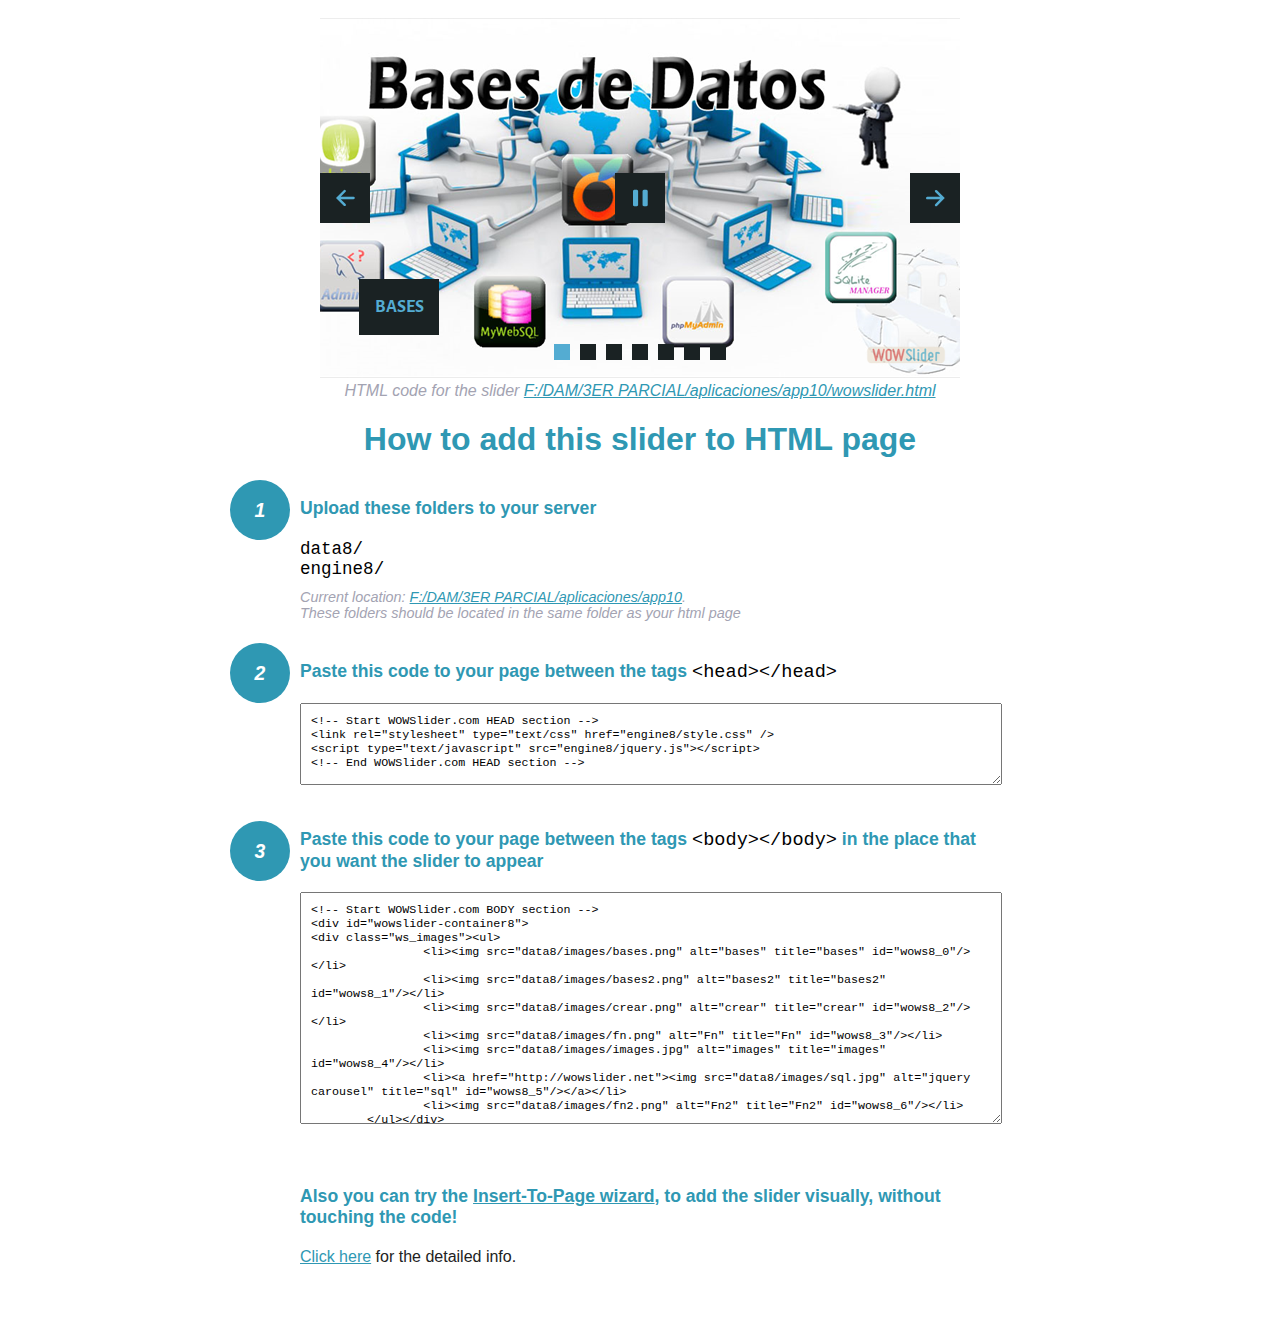
<file: wowslider-howto.html>
<!DOCTYPE html>
<html>
<head>
	<title>WOWSlider</title>
	<meta http-equiv="content-type" content="text/html; charset=utf-8" />
	<meta name="description" content="WOWSlider" />
	
	<!-- Start WOWSlider.com HEAD section --> <!-- add to the <head> of your page -->
	<link rel="stylesheet" type="text/css" href="engine8/style.css" />
	<script type="text/javascript" src="engine8/jquery.js"></script>
	<!-- End WOWSlider.com HEAD section -->


<style>
.instuction {
	font-family: sans-serif, Arial;
	display: block;
	margin: 0 auto;
	max-width: 820px;
	width: 100%;
	padding: 0 70px;
	color: #222;
	-webkit-box-sizing: border-box;
	-moz-box-sizing: border-box;
	box-sizing: border-box;
}
.instuction h1 img {
	max-width: 170px;
	vertical-align: middle;
	margin-bottom: 10px;
}
.instuction h1 {
	color: #2F98B3;
	text-align: center;
}
.instuction h2 {
	position: relative;
	font-size: 1.1em;
	color: #2F98B3;
	margin-bottom: 20px;
	margin-top: 40px;
}
.instuction h2 span.num {
	position: absolute;
	left: -70px;
	top: -18px;
	display: inline-block;
	vertical-align: middle;
	font-style: italic;
	font-size: 1.1em;
	width: 60px;
	height: 60px;
	line-height: 60px;
	text-align: center;
	background: #2F98B3;
	color: #fff;
	border-radius: 50%;
}
.instuction .mono {
	color: #000;
	font-family: monospace;
	font-size: 1.3em;
	font-weight: normal;
}
.instuction li.mono {
	font-size: 1.5em;
}

.instuction ul {
	font-size: 0.9em;
	margin-top: 0;
	padding-left: 0;
	list-style: none;
}
.instuction .note {
	color: #A3A3B2;
	font-style: italic;
	padding-top: 10px;
}
.instuction p.note {
	text-align: center;
	padding-top: 0;
	margin-top: 4px;
}
.instuction textarea {
	font-size: 0.9em;
	min-height: 60px;
	padding: 10px;
	margin: 0;
	overflow: auto;
	max-width: 100%;
	width: 100%;
}
.instuction a,
.instuction a:visited {
	color: #2F98B3;
}
</style>


</head>
<body style="margin:auto">

<br>

<!-- Start WOWSlider.com BODY section --> <!-- add to the <body> of your page -->
<div id="wowslider-container8">
<div class="ws_images"><ul>
		<li><img src="data8/images/bases.png" alt="bases" title="bases" id="wows8_0"/></li>
		<li><img src="data8/images/bases2.png" alt="bases2" title="bases2" id="wows8_1"/></li>
		<li><img src="data8/images/crear.png" alt="crear" title="crear" id="wows8_2"/></li>
		<li><img src="data8/images/fn.png" alt="Fn" title="Fn" id="wows8_3"/></li>
		<li><img src="data8/images/images.jpg" alt="images" title="images" id="wows8_4"/></li>
		<li><a href="http://wowslider.net"><img src="data8/images/sql.jpg" alt="jquery carousel" title="sql" id="wows8_5"/></a></li>
		<li><img src="data8/images/fn2.png" alt="Fn2" title="Fn2" id="wows8_6"/></li>
	</ul></div>
	<div class="ws_bullets"><div>
		<a href="#" title="bases"><span><img src="data8/tooltips/bases.png" alt="bases"/>1</span></a>
		<a href="#" title="bases2"><span><img src="data8/tooltips/bases2.png" alt="bases2"/>2</span></a>
		<a href="#" title="crear"><span><img src="data8/tooltips/crear.png" alt="crear"/>3</span></a>
		<a href="#" title="Fn"><span><img src="data8/tooltips/fn.png" alt="Fn"/>4</span></a>
		<a href="#" title="images"><span><img src="data8/tooltips/images.jpg" alt="images"/>5</span></a>
		<a href="#" title="sql"><span><img src="data8/tooltips/sql.jpg" alt="sql"/>6</span></a>
		<a href="#" title="Fn2"><span><img src="data8/tooltips/fn2.png" alt="Fn2"/>7</span></a>
	</div></div><div class="ws_script" style="position:absolute;left:-99%"><a href="http://wowslider.net">jquery slider</a> by WOWSlider.com v8.7</div>
<div class="ws_shadow"></div>
</div>	
<script type="text/javascript" src="engine8/wowslider.js"></script>
<script type="text/javascript" src="engine8/script.js"></script>
<!-- End WOWSlider.com BODY section -->


<div class="instuction">
	<p class="note">HTML code for the slider <a href="file:///F:/DAM/3ER PARCIAL/aplicaciones/app10/wowslider.html">F:/DAM/3ER PARCIAL/aplicaciones/app10/wowslider.html</a></p>

	<h1>
		How to add this slider to HTML page
	</h1>

	<h2><span class="num">1</span> Upload these folders to your server</h2>
	<ul>
		<li class="mono">data8/</li>
		<li class="mono">engine8/</li>
		<li class="note">Current location: <a href="file:///F:/DAM/3ER PARCIAL/aplicaciones/app10">F:/DAM/3ER PARCIAL/aplicaciones/app10</a>. <br>These folders should be located in the same folder as your html page</li>
	</ul>

	<h2><span class="num">2</span> Paste this code to your page between the tags <span class="mono">&lt;head&gt;&lt;/head&gt;</span></h2>
	<textarea onclick="this.select()">&lt;!-- Start WOWSlider.com HEAD section --&gt;
&lt;link rel=&quot;stylesheet&quot; type=&quot;text/css&quot; href=&quot;engine8/style.css&quot; /&gt;
&lt;script type=&quot;text/javascript&quot; src=&quot;engine8/jquery.js&quot;&gt;&lt;/script&gt;
&lt;!-- End WOWSlider.com HEAD section --&gt;</textarea>


	<h2><span class="num" style="top: -8px;">3</span> Paste this code to your page between the tags <span class="mono">&lt;body&gt;&lt;/body&gt;</span> in the place that you want the slider to appear</h2>
	<textarea onclick="this.select()" rows="15">&lt;!-- Start WOWSlider.com BODY section --&gt;
&lt;div id=&quot;wowslider-container8&quot;&gt;
&lt;div class=&quot;ws_images&quot;&gt;&lt;ul&gt;
		&lt;li&gt;&lt;img src=&quot;data8/images/bases.png&quot; alt=&quot;bases&quot; title=&quot;bases&quot; id=&quot;wows8_0&quot;/&gt;&lt;/li&gt;
		&lt;li&gt;&lt;img src=&quot;data8/images/bases2.png&quot; alt=&quot;bases2&quot; title=&quot;bases2&quot; id=&quot;wows8_1&quot;/&gt;&lt;/li&gt;
		&lt;li&gt;&lt;img src=&quot;data8/images/crear.png&quot; alt=&quot;crear&quot; title=&quot;crear&quot; id=&quot;wows8_2&quot;/&gt;&lt;/li&gt;
		&lt;li&gt;&lt;img src=&quot;data8/images/fn.png&quot; alt=&quot;Fn&quot; title=&quot;Fn&quot; id=&quot;wows8_3&quot;/&gt;&lt;/li&gt;
		&lt;li&gt;&lt;img src=&quot;data8/images/images.jpg&quot; alt=&quot;images&quot; title=&quot;images&quot; id=&quot;wows8_4&quot;/&gt;&lt;/li&gt;
		&lt;li&gt;&lt;a href=&quot;http://wowslider.net&quot;&gt;&lt;img src=&quot;data8/images/sql.jpg&quot; alt=&quot;jquery carousel&quot; title=&quot;sql&quot; id=&quot;wows8_5&quot;/&gt;&lt;/a&gt;&lt;/li&gt;
		&lt;li&gt;&lt;img src=&quot;data8/images/fn2.png&quot; alt=&quot;Fn2&quot; title=&quot;Fn2&quot; id=&quot;wows8_6&quot;/&gt;&lt;/li&gt;
	&lt;/ul&gt;&lt;/div&gt;
	&lt;div class=&quot;ws_bullets&quot;&gt;&lt;div&gt;
		&lt;a href=&quot;#&quot; title=&quot;bases&quot;&gt;&lt;span&gt;&lt;img src=&quot;data8/tooltips/bases.png&quot; alt=&quot;bases&quot;/&gt;1&lt;/span&gt;&lt;/a&gt;
		&lt;a href=&quot;#&quot; title=&quot;bases2&quot;&gt;&lt;span&gt;&lt;img src=&quot;data8/tooltips/bases2.png&quot; alt=&quot;bases2&quot;/&gt;2&lt;/span&gt;&lt;/a&gt;
		&lt;a href=&quot;#&quot; title=&quot;crear&quot;&gt;&lt;span&gt;&lt;img src=&quot;data8/tooltips/crear.png&quot; alt=&quot;crear&quot;/&gt;3&lt;/span&gt;&lt;/a&gt;
		&lt;a href=&quot;#&quot; title=&quot;Fn&quot;&gt;&lt;span&gt;&lt;img src=&quot;data8/tooltips/fn.png&quot; alt=&quot;Fn&quot;/&gt;4&lt;/span&gt;&lt;/a&gt;
		&lt;a href=&quot;#&quot; title=&quot;images&quot;&gt;&lt;span&gt;&lt;img src=&quot;data8/tooltips/images.jpg&quot; alt=&quot;images&quot;/&gt;5&lt;/span&gt;&lt;/a&gt;
		&lt;a href=&quot;#&quot; title=&quot;sql&quot;&gt;&lt;span&gt;&lt;img src=&quot;data8/tooltips/sql.jpg&quot; alt=&quot;sql&quot;/&gt;6&lt;/span&gt;&lt;/a&gt;
		&lt;a href=&quot;#&quot; title=&quot;Fn2&quot;&gt;&lt;span&gt;&lt;img src=&quot;data8/tooltips/fn2.png&quot; alt=&quot;Fn2&quot;/&gt;7&lt;/span&gt;&lt;/a&gt;
	&lt;/div&gt;&lt;/div&gt;&lt;div class=&quot;ws_script&quot; style=&quot;position:absolute;left:-99%&quot;&gt;&lt;a href=&quot;http://wowslider.net&quot;&gt;jquery slider&lt;/a&gt; by WOWSlider.com v8.7&lt;/div&gt;
&lt;div class=&quot;ws_shadow&quot;&gt;&lt;/div&gt;
&lt;/div&gt;	
&lt;script type=&quot;text/javascript&quot; src=&quot;engine8/wowslider.js&quot;&gt;&lt;/script&gt;
&lt;script type=&quot;text/javascript&quot; src=&quot;engine8/script.js&quot;&gt;&lt;/script&gt;
&lt;!-- End WOWSlider.com BODY section --&gt;</textarea>

<br><br>
<h2>Also you can try the <a href="http://wowslider.com/help/add-wowslider-to-page-2.html" target="_blank">Insert-To-Page wizard</a>, to add the slider visually, without touching the code!</h2>
<p>
	<a href="http://wowslider.com/help/add-wowslider-to-page-2.html" target="_blank">Click here</a> for the detailed info.
</p>
</div>

<br><br>
</body>
</html>
</file>
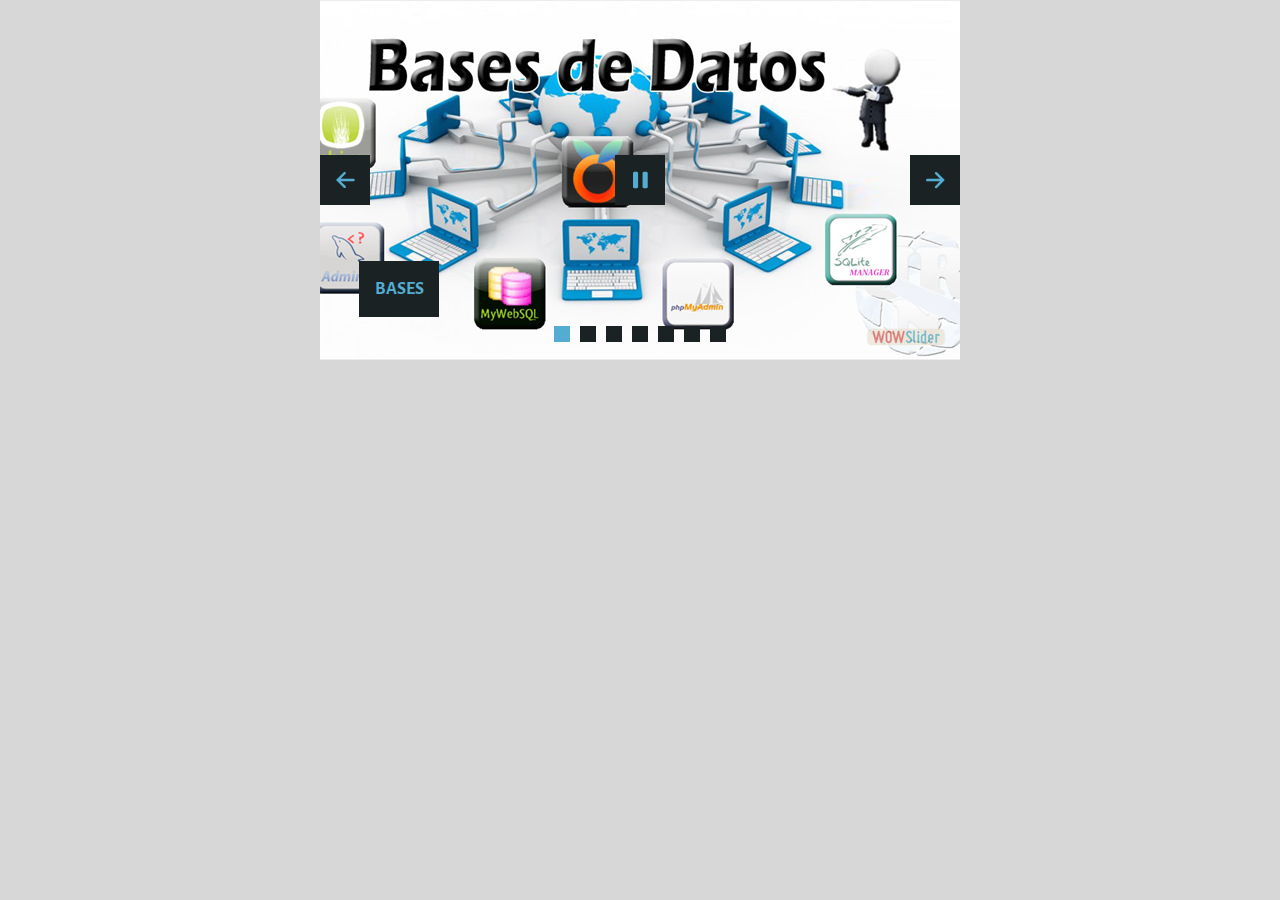
<file: wowslider.html>
<!DOCTYPE html>
<html>
<head>
	<title>Jquery slider</title>
	<meta http-equiv="content-type" content="text/html; charset=utf-8" />
	<meta name="description" content="Made with WOW Slider - Create beautiful, responsive image sliders in a few clicks. Awesome skins and animations. Jquery slider" />
	
	<!-- Start WOWSlider.com HEAD section --> <!-- add to the <head> of your page -->
	<link rel="stylesheet" type="text/css" href="engine8/style.css" />
	<script type="text/javascript" src="engine8/jquery.js"></script>
	<!-- End WOWSlider.com HEAD section -->

</head>
<body style="background-color:#d7d7d7;margin:auto">
	
	<!-- Start WOWSlider.com BODY section --> <!-- add to the <body> of your page -->
	<div id="wowslider-container8">
	<div class="ws_images"><ul>
		<li><img src="data8/images/bases.png" alt="bases" title="bases" id="wows8_0"/></li>
		<li><img src="data8/images/bases2.png" alt="bases2" title="bases2" id="wows8_1"/></li>
		<li><img src="data8/images/crear.png" alt="crear" title="crear" id="wows8_2"/></li>
		<li><img src="data8/images/fn.png" alt="Fn" title="Fn" id="wows8_3"/></li>
		<li><img src="data8/images/images.jpg" alt="images" title="images" id="wows8_4"/></li>
		<li><a href="http://wowslider.net"><img src="data8/images/sql.jpg" alt="jquery carousel" title="sql" id="wows8_5"/></a></li>
		<li><img src="data8/images/fn2.png" alt="Fn2" title="Fn2" id="wows8_6"/></li>
	</ul></div>
	<div class="ws_bullets"><div>
		<a href="#" title="bases"><span><img src="data8/tooltips/bases.png" alt="bases"/>1</span></a>
		<a href="#" title="bases2"><span><img src="data8/tooltips/bases2.png" alt="bases2"/>2</span></a>
		<a href="#" title="crear"><span><img src="data8/tooltips/crear.png" alt="crear"/>3</span></a>
		<a href="#" title="Fn"><span><img src="data8/tooltips/fn.png" alt="Fn"/>4</span></a>
		<a href="#" title="images"><span><img src="data8/tooltips/images.jpg" alt="images"/>5</span></a>
		<a href="#" title="sql"><span><img src="data8/tooltips/sql.jpg" alt="sql"/>6</span></a>
		<a href="#" title="Fn2"><span><img src="data8/tooltips/fn2.png" alt="Fn2"/>7</span></a>
	</div></div><div class="ws_script" style="position:absolute;left:-99%"><a href="http://wowslider.net">jquery slider</a> by WOWSlider.com v8.7</div>
	<div class="ws_shadow"></div>
	</div>	
	<script type="text/javascript" src="engine8/wowslider.js"></script>
	<script type="text/javascript" src="engine8/script.js"></script>
	<!-- End WOWSlider.com BODY section -->

</body>
</html>
</file>
<file: engine8/style.css>
/*
 *	generated by WOW Slider 8.7
 *	template Convex
 */
@import url(https://fonts.googleapis.com/css?family=Gurajada&subset=latin,telugu);
@font-face {
  font-family: 'ws-ctrl-convex';
  src: url('ws-ctrl-convex.eot');
  src: url('ws-ctrl-convex.eot#iefix') format('embedded-opentype'),
       url('ws-ctrl-convex.svg#ws-ctrl-convex') format('svg');
  font-weight: normal;
  font-style: normal;
}
@font-face {
  font-family: 'ws-ctrl-convex';
  src: url('[data-uri]') format('woff'),
       url('[data-uri]') format('truetype');
}
#wowslider-container8 { 
	display: table;
	zoom: 1; 
	position: relative;
	width: 100%;
	max-width: 640px;
	max-height:360px;
	margin:0px auto 0px;
	z-index:90;
	text-align:left; /* reset align=center */
	font-size: 10px;
	text-shadow: none; /* fix some user styles */

	/* reset box-sizing (to boostrap friendly) */
	-webkit-box-sizing: content-box;
	-moz-box-sizing: content-box;
	box-sizing: content-box; 
}
* html #wowslider-container8{ width:640px }
#wowslider-container8 .ws_images ul{
	position:relative;
	width: 10000%; 
	height:100%;
	left:0;
	list-style:none;
	margin:0;
	padding:0;
	border-spacing:0;
	overflow: visible;
	/*table-layout:fixed;*/
}
#wowslider-container8 .ws_images ul li{
	position: relative;
	width:1%;
	height:100%;
	line-height:0; /*opera*/
	overflow: hidden;
	float:left;
	/*font-size:0;*/
	padding:0 0 0 0 !important;
	margin:0 0 0 0 !important;
}

#wowslider-container8 .ws_images{
	position: relative;
	left:0;
	top:0;
	height:100%;
	max-height:360px;
	max-width: 640px;
	vertical-align: top;
	border:none;
	overflow: hidden;
}
#wowslider-container8 .ws_images ul a{
	width:100%;
	height:100%;
	max-height:360px;
	display:block;
	color:transparent;
}
#wowslider-container8 img{
	max-width: none !important;
}
#wowslider-container8 .ws_images .ws_list img,
#wowslider-container8 .ws_images > div > img{
	width:100%;
	border:none 0;
	max-width: none;
	padding:0;
	margin:0;
}
#wowslider-container8 .ws_images > div > img {
	max-height:360px;
}

#wowslider-container8 .ws_images iframe {
	position: absolute;
	z-index: -1;
}

#wowslider-container8 .ws-title > div {
	display: inline-block !important;
}

#wowslider-container8 a{ 
	text-decoration: none; 
	outline: none; 
	border: none; 
}

#wowslider-container8  .ws_bullets { 
	float: left;
	position:absolute;
	z-index:70;
}
#wowslider-container8  .ws_bullets div{
	position:relative;
	float:left;
	font-size: 0px;
}
/* compatibility with Joomla styles */
#wowslider-container8  .ws_bullets a {
	line-height: 0;
}

#wowslider-container8  .ws_script{
	display:none;
}
#wowslider-container8 sound, 
#wowslider-container8 object{
	position:absolute;
}

/* prevent some of users reset styles */
#wowslider-container8 .ws_effect {
	position: static;
	width: 100%;
	height: 100%;
}

#wowslider-container8 .ws_photoItem {
	border: 2em solid #fff;
	margin-left: -2em;
	margin-top: -2em;
}
#wowslider-container8 .ws_cube_side {
	background: #A6A5A9;
}


#wowslider-container8.ws_gestures {
	cursor: -webkit-grab;
	cursor: -moz-grab;
	cursor: url("[data-uri]"), move;
}
#wowslider-container8.ws_gestures.ws_grabbing {
	cursor: -webkit-grabbing;
	cursor: -moz-grabbing;
	cursor: url("[data-uri]"), move;
}

/* hide controls when video start play */
#wowslider-container8.ws_video_playing .ws_bullets,
#wowslider-container8.ws_video_playing .ws_fullscreen,
#wowslider-container8.ws_video_playing .ws_next,
#wowslider-container8.ws_video_playing .ws_prev {
	display: none;
}


/* youtube/vimeo buttons */
#wowslider-container8 .ws_video_btn {
	position: absolute;
	display: none;
	cursor: pointer;
	top: 0;
	left: 0;
	width: 100%;
	height: 100%;
	z-index: 55;
}
#wowslider-container8 .ws_video_btn.ws_youtube,
#wowslider-container8 .ws_video_btn.ws_vimeo {
	display: block;
}
#wowslider-container8 .ws_video_btn div {
	position: absolute;
	background-image: url(./playvideo.png);
	background-size: 200%;
	top: 50%;
	left: 50%;
	width: 7em;
	height: 5em;
	margin-left: -3.5em;
	margin-top: -2.5em;
}
#wowslider-container8 .ws_video_btn.ws_youtube div {
	background-position: 0 0;
}
#wowslider-container8 .ws_video_btn.ws_youtube:hover div {
	background-position: 100% 0;
}
#wowslider-container8 .ws_video_btn.ws_vimeo div {
	background-position: 0 100%;
}
#wowslider-container8 .ws_video_btn.ws_vimeo:hover div {
	background-position: 100% 100%;
}

#wowslider-container8 .ws_playpause.ws_hide {
	display: none !important;
}
/* bullets */
#wowslider-container8  .ws_bullets { 
	padding: 0px; 
}
#wowslider-container8 .ws_bullets a { 
	position:relative;
	display: inline-block;
	width: 0;
	margin: 3px 5px;
	padding: 8px;	

	-webkit-perspective: 80px;
	perspective: 80px;
} 
#wowslider-container8 .ws_bullets a > span {
	position:absolute;
	display: block;
	top:0;
	right: 0;
	height:100%;
	width:100%;
	-webkit-transform-style: preserve-3d;
	transform-style: preserve-3d;

	-webkit-transition: -webkit-transform 0.5s ease;
  	transition: -webkit-transform 0.5s ease, transform 0.5s ease;
}

#wowslider-container8 .ws_bullets a > span:before,
#wowslider-container8 .ws_bullets a > span:after {
	content: '';
	display: block;
	height:100%;
	background: #54acd2;

  	-webkit-transform: rotateX(-90deg) translateZ(-8px) translateY(8px);
  	transform: rotateX(-90deg) translateZ(-8px) translateY(8px);
}
#wowslider-container8 .ws_bullets a > span:after {
	position: absolute;
	top: 0;
	left: 0;
	width: 100%;
	height: 100%;
  	background: #1A2223;
  	-webkit-transform: rotateX(0deg);
  	transform: rotateX(0deg);
}

#wowslider-container8 .ws_bullets a.ws_overbull > span,
#wowslider-container8 .ws_bullets a.ws_selbull > span {
    -webkit-transform: rotateX(-90deg) translateZ(8px) translateY(8px);
    transform: rotateX(-90deg) translateZ(8px) translateY(8px);
}




/* play/pause, arrows */
#wowslider-container8 a.ws_next,
#wowslider-container8 a.ws_prev,
#wowslider-container8 .ws_playpause {
	position:absolute;
	font: 2em "ws-ctrl-convex";
	width: 2.5em;
	height: 2.5em;
	top:50%;
	
	margin-top: -1.25em;
	color: #ffffff;
	z-index: 100;

	-webkit-perspective: 20em;
	perspective: 20em;
}
#wowslider-container8 a.ws_next {
	right: 0;
}
#wowslider-container8 a.ws_prev {
	left: 0;
}
#wowslider-container8 .ws_playpause {
	left:50%;
	margin-left:-1.25em;
}

#wowslider-container8 a.ws_next > span,
#wowslider-container8 a.ws_prev > span,
#wowslider-container8 .ws_playpause > span,
#wowslider-container8 .ws_bullets a > span {
	display: block;
	-webkit-transform-style: preserve-3d;
	transform-style: preserve-3d;

	-webkit-transition: -webkit-transform 0.5s ease;
  	transition: -webkit-transform 0.5s ease, transform 0.5s ease;
}


#wowslider-container8 a.ws_next > span:before,
#wowslider-container8 a.ws_prev > span:before,
#wowslider-container8 .ws_playpause > span:before,
#wowslider-container8 a.ws_next > span:after,
#wowslider-container8 a.ws_prev > span:after,
#wowslider-container8 .ws_playpause > span:after {
	display: block;
	text-align: center;
	line-height: 2.5em;
	height:100%;
	background: #54acd2;
	color: #1A2223;

  	-webkit-transform: rotateX(-90deg) translateZ(-1.25em) translateY(1.25em);
  	transform: rotateX(-90deg) translateZ(-1.25em) translateY(1.25em);
}
#wowslider-container8 .ws_play > span:before,
#wowslider-container8 .ws_play > span:after{
	content:"\e800";
}
#wowslider-container8 .ws_pause > span:before,
#wowslider-container8 .ws_pause > span:after{
	content:"\e801";
}
#wowslider-container8 a.ws_next > span:before,
#wowslider-container8 a.ws_next > span:after {
	content:'\e803';
}
#wowslider-container8 a.ws_prev > span:before,
#wowslider-container8 a.ws_prev > span:after {
	content:'\e802';
}

#wowslider-container8 a.ws_next > span:after,
#wowslider-container8 a.ws_prev > span:after,
#wowslider-container8 .ws_playpause > span:after {
	position: absolute;
	top: 0;
	left: 0;
	width: 100%;
	height: 100%;
  	-webkit-transform: rotateX(0deg);
  	transform: rotateX(0deg);
  	background: #1A2223;
	color: #54acd2;
}

#wowslider-container8 a.ws_next:hover > span,
#wowslider-container8 a.ws_prev:hover > span,
#wowslider-container8 .ws_playpause:hover > span {
    -webkit-transform: rotateX(-90deg) translateZ(1.25em) translateY(1.25em);
    transform: rotateX(-90deg) translateZ(1.25em) translateY(1.25em);
}/* bottom center */
#wowslider-container8  .ws_bullets {
	bottom:1.5em;
	left:50%;
}
#wowslider-container8  .ws_bullets div{
	left:-50%;
}#wowslider-container8 .ws-title{
	font: 1.3em 'Gurajada', serif;
	position: absolute;
	left: 2em;
	margin-right:10em;
	z-index: 50;

	color:#fff;
	padding: 1em;
	bottom: 30px;
	top: auto;
	opacity: 1;
}
#wowslider-container8 .ws-title div,#wowslider-container8 .ws-title span{
	display:inline-block;
	padding: 0.1em 0.6em;
	background-color: #1A2223;
	color: #54acd2;
}
#wowslider-container8 .ws-title div{
	display:block;
	margin-top:0.5em;
	font-size: 1.3em;
}
#wowslider-container8 .ws-title span{
	text-transform: uppercase;	
	font-size: 2em;
}#wowslider-container8 .ws_images > ul{
	animation: wsBasic 28s infinite;
	-moz-animation: wsBasic 28s infinite;
	-webkit-animation: wsBasic 28s infinite;
}
@keyframes wsBasic{0%{left:-0%} 7.14%{left:-0%} 14.29%{left:-100%} 21.43%{left:-100%} 28.57%{left:-200%} 35.71%{left:-200%} 42.86%{left:-300%} 50%{left:-300%} 57.14%{left:-400%} 64.29%{left:-400%} 71.43%{left:-500%} 78.57%{left:-500%} 85.71%{left:-600%} 92.86%{left:-600%} }
@-moz-keyframes wsBasic{0%{left:-0%} 7.14%{left:-0%} 14.29%{left:-100%} 21.43%{left:-100%} 28.57%{left:-200%} 35.71%{left:-200%} 42.86%{left:-300%} 50%{left:-300%} 57.14%{left:-400%} 64.29%{left:-400%} 71.43%{left:-500%} 78.57%{left:-500%} 85.71%{left:-600%} 92.86%{left:-600%} }
@-webkit-keyframes wsBasic{0%{left:-0%} 7.14%{left:-0%} 14.29%{left:-100%} 21.43%{left:-100%} 28.57%{left:-200%} 35.71%{left:-200%} 42.86%{left:-300%} 50%{left:-300%} 57.14%{left:-400%} 64.29%{left:-400%} 71.43%{left:-500%} 78.57%{left:-500%} 85.71%{left:-600%} 92.86%{left:-600%} }

#wowslider-container8 .ws_bullets  a img{
	position:absolute;
	display:block;
	text-indent:0;
	bottom:15px;
	left:-43px;
	visibility:hidden;
	max-width:none;
}
#wowslider-container8 .ws_bullets a:hover img{
	visibility:visible;
}

#wowslider-container8 .ws_bulframe div div{
	height:48px;
	overflow:visible;
	position:relative;
}
#wowslider-container8 .ws_bulframe div {
	left:0;
	overflow:hidden;
	position:relative;
	width:85px;
}
#wowslider-container8  .ws_bullets .ws_bulframe{
	position:absolute;
	display:none;
	bottom:25px;
	margin-left:8px;
	cursor:pointer;

	/* fixed bulframe hidding in Chrome */
	-webkit-transform: translateZ(0);
	-ms-transform: translateZ(0);
	-o-transform: translateZ(0);
	transform: translateZ(0);
}#wowslider-container8 .ws_bulframe div div{
	height: auto;
}

@media all and (max-width:760px) {
	#wowslider-container8 .ws_fullscreen {
		display: block;
	}
}
@media all and (max-width:400px){
	#wowslider-container8 .ws_controls,
	#wowslider-container8 .ws_bullets,
	#wowslider-container8 .ws_thumbs{
		display: none
	}
}
</file>
